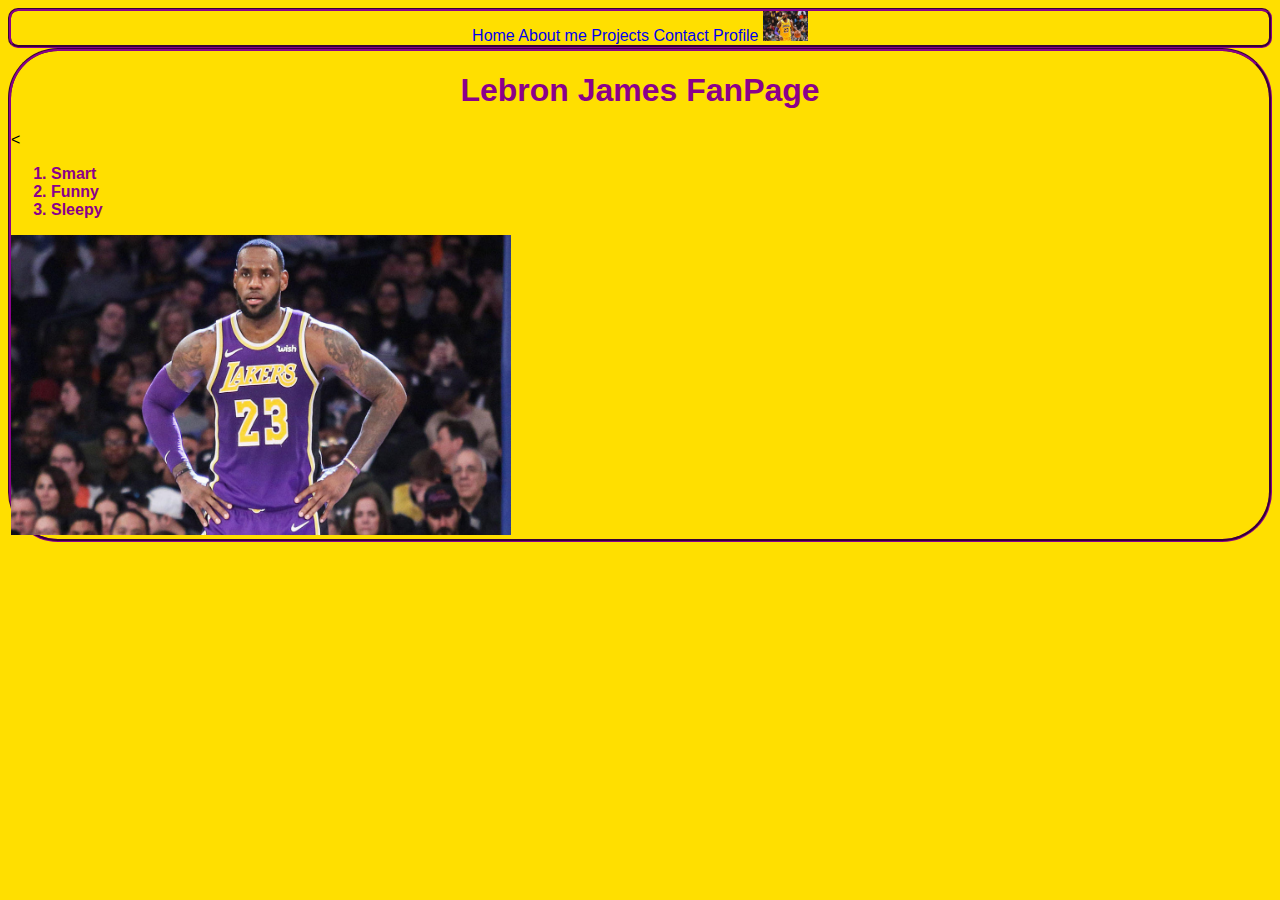
<file: index.html>
<! -- index.html -->
<!DOCTYPE html>
<html>
<head>
	<title>Welcome to CS1</title>
	<link rel="stylesheet" type="text/css" href="styles/main.css">
</head>
<body>
	<div id="break">
	<nav>
		<a href="index.html">Home</a>
		<a href="about-me.html">About me</a>
		<a href="projects.html">Projects</a>
		<a href="contact.html">Contact</a>
		<a href="https://www.instagram.com/mikethefinesser/?hl=en">Profile</a>
		<img src="images/lebron-james-nav.jpg" 
		style="width: 45px;
		height: 30px;">
	</nav>
</div>
	<div id="border1">	<div id="name"><h1>Lebron James FanPage</h1></div><
	<ol><li>Smart</li>
		<li>Funny</li>
		<li>Sleepy</li></ol>
		<img src="images/lebron-lakers.jpg" 
		style="width: 500px;
		height:300px">
		</div>
<p></p>

		</body>
		</html>
</file>
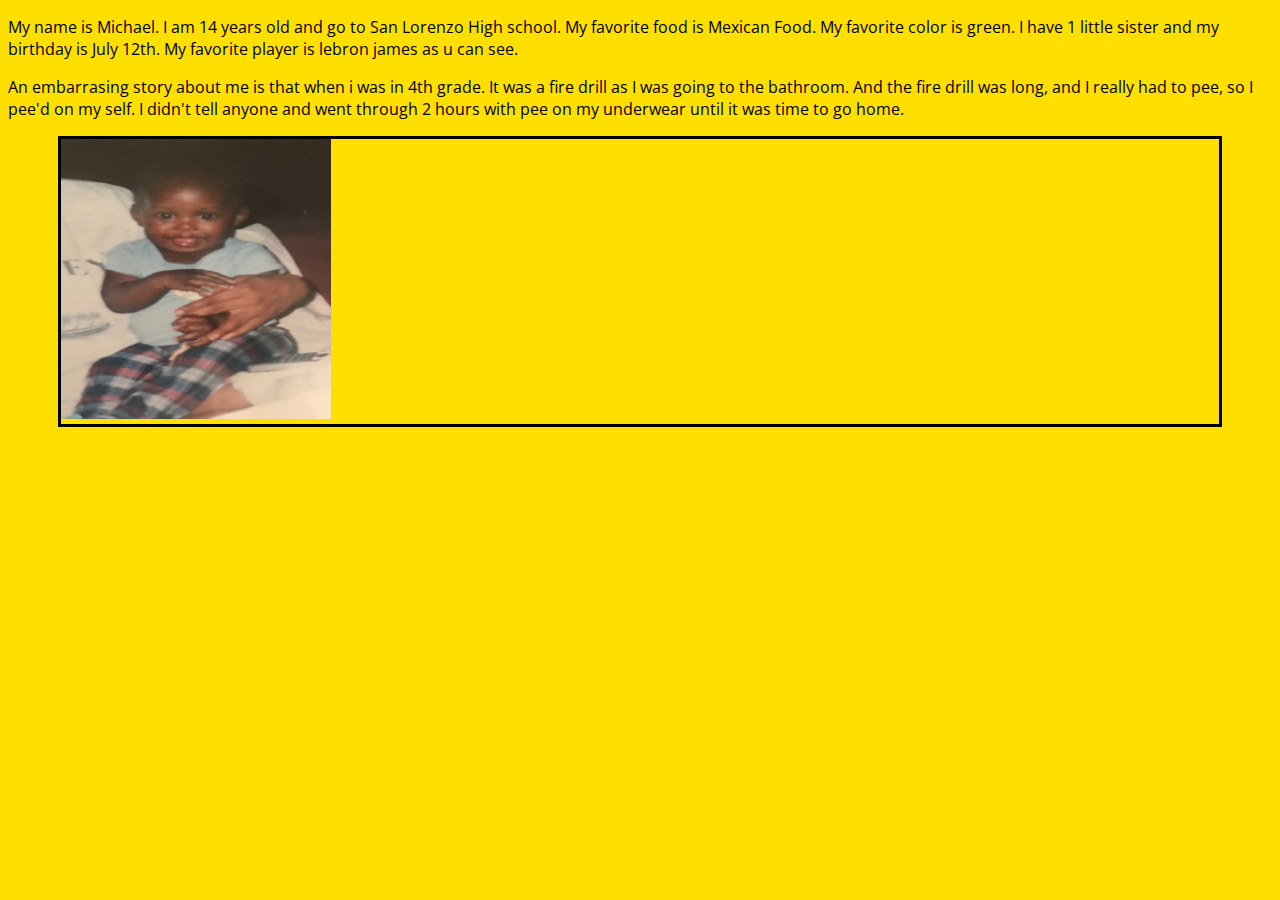
<file: about-me.html>
<! -- about-me.html -->
<!DOCTYPE html>
<html>
<head>
	<title></title>
	<link rel="stylesheet" type="text/css" href="styles/main.css">
	<link href="https://fonts.googleapis.com/css?family=Open+Sans+Condensed:300&display=swap" rel="stylesheet">
<body>
	<p>My name is Michael. I am 14 years old and go to San Lorenzo High school. My favorite food is Mexican Food. My favorite color is green. I have 1 little sister and my birthday is July 12th. My favorite player is lebron james as u can see.</p>
	<p>An embarrasing story about me is that when i was in 4th grade. It was a fire drill as I was going to the bathroom. And the fire drill was long, and I really had to pee, so I pee'd on my self. I didn't tell anyone and went through 2 hours with pee on my underwear until it was time to go home. </p>
	<div class="babyme"><img src="images/Michael.jpg"
	width="270px" 
	height="280px"></div>
</body>
</html>
</file>
<file: styles/main.css>
body{
	background:rgb(255,223,0);
font-family: 'Open Sans Condensed', sans-serif;}
h1 {color:rgb(139,0,139);}

ol{font-weight: bold;color: rgb(139,0,139);}

a{text-decoration: none;}

#break {background-color:rgb(255,223,0);
border-style: groove;
border-radius: 10px;
border-color:rgb(139,0,139);
text-align: center;}
#border1 {border-style: groove; 
	border-color:rgb(139,0,139);
border-radius: 50px}
#name{text-align: center;}
.babyme{border-style:solid;
border-color: black;
margin-top: 5S0px;
margin-left: 50px;
margin-right:50px;}
</file>
